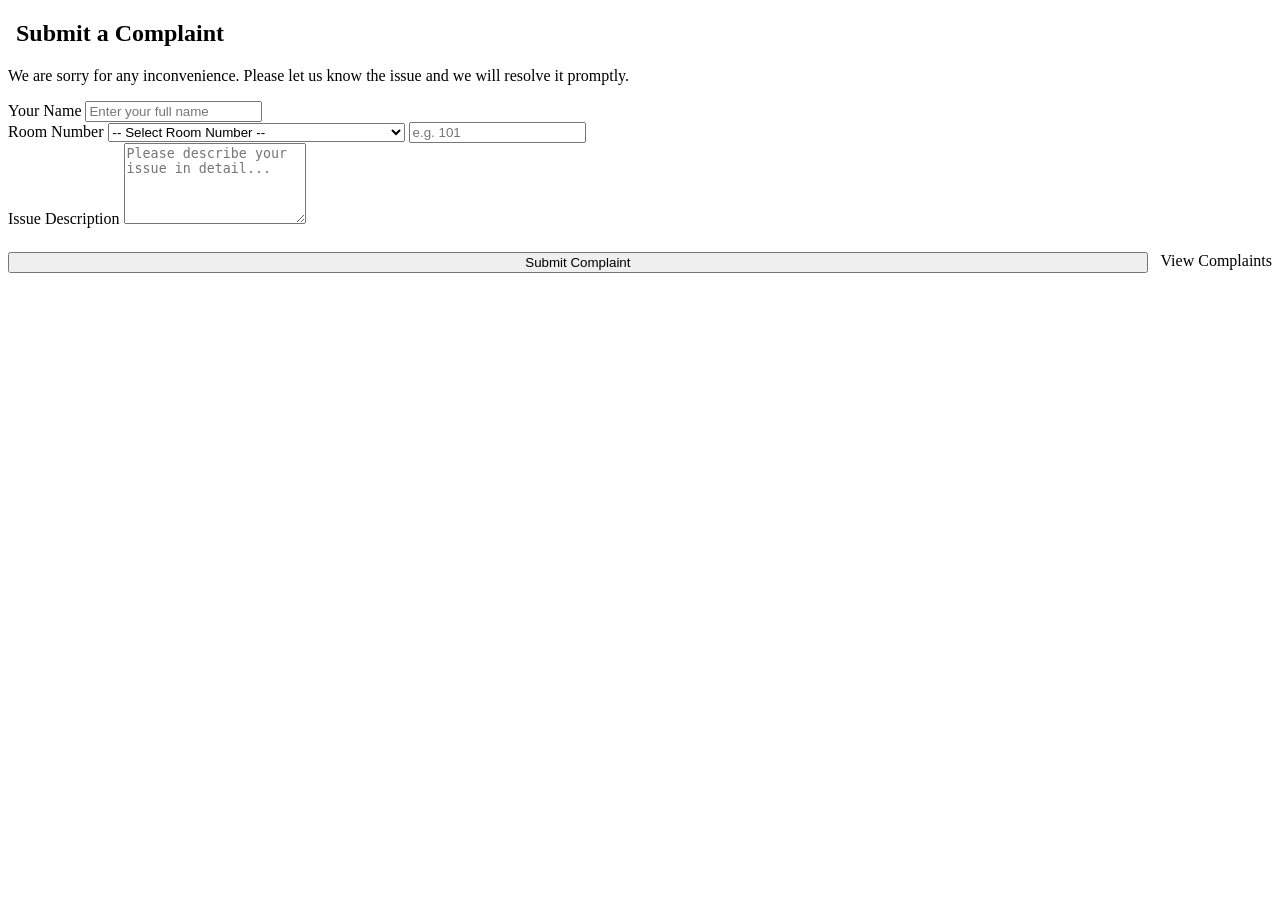
<file: src/main/resources/templates/add_complaint.html>
<!DOCTYPE html>
<html xmlns:th="http://www.thymeleaf.org" xmlns:layout="http://www.ultraq.net.nz/thymeleaf/layout" layout:decorate="~{base}">
<head><title>Grand Hotel — Submit Complaint</title></head>
<body>

<div layout:fragment="content">
<div class="form-container">
    <h2><i class="fas fa-comment-medical" style="color:var(--gold); margin-right:0.5rem;"></i> Submit a Complaint</h2>
    <p>We are sorry for any inconvenience. Please let us know the issue and we will resolve it promptly.</p>
    <form th:action="@{/add_complaint}" method="POST">
        <div class="form-group">
            <label for="customer_name">Your Name</label>
            <input type="text" id="customer_name" name="customer_name"
                   th:value="${session.username != null ? session.username : ''}"
                   th:readonly="${session.role != 'admin'}"
                   placeholder="Enter your full name" required>
        </div>

        <div class="form-group">
            <label for="room_number">Room Number</label>
            <select id="room_number" name="room_number" required th:if="${rooms != null and not #lists.isEmpty(rooms)}">
                <option value="" disabled selected>-- Select Room Number --</option>
                <option th:each="r : ${rooms}" th:value="${r.room_number}">
                    Room [[${r.room_number}]] - [[${r.room_type}]]
                </option>
            </select>
            <input type="text" id="room_number_text" name="room_number" placeholder="e.g. 101" required th:if="${rooms == null or #lists.isEmpty(rooms)}">
        </div>

        <div class="form-group">
            <label for="complaint">Issue Description</label>
            <textarea id="complaint" name="complaint" rows="5" required placeholder="Please describe your issue in detail..."></textarea>
        </div>

        <div style="display:flex; gap:0.8rem; flex-wrap:wrap; margin-top:1.5rem;">
            <button type="submit" class="btn btn-primary" style="flex:1;"><i class="fas fa-paper-plane"></i> Submit Complaint</button>
            <a th:href="@{/complaints}" class="btn btn-secondary"><i class="fas fa-list"></i> View Complaints</a>
        </div>
    </form>
</div>
</div>
</body>
</html>
</file>
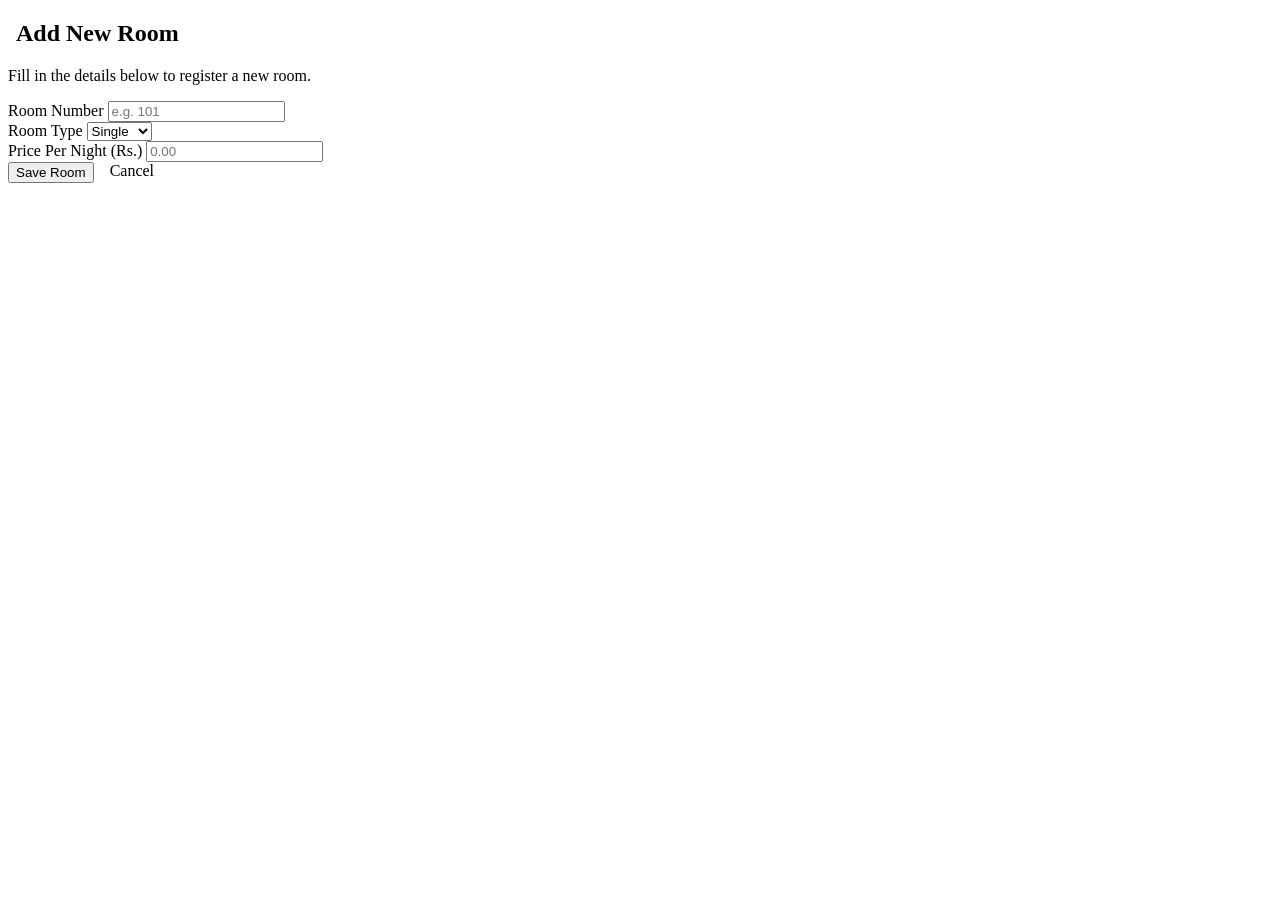
<file: src/main/resources/templates/add_room.html>
<!DOCTYPE html>
<html xmlns:th="http://www.thymeleaf.org" xmlns:layout="http://www.ultraq.net.nz/thymeleaf/layout" layout:decorate="~{base}">
<head><title>Grand Hotel — Add Room</title></head>
<body>

<div layout:fragment="content">
<div class="form-container">
    <h2><i class="fas fa-plus-circle" style="color:var(--gold); margin-right:0.5rem;"></i> Add New Room</h2>
    <p>Fill in the details below to register a new room.</p>
    <form th:action="@{/add_room}" method="POST">
        <div class="form-group">
            <label for="room_number">Room Number</label>
            <input type="text" id="room_number" name="room_number" placeholder="e.g. 101" required>
        </div>

        <div class="form-group">
            <label for="room_type">Room Type</label>
            <select id="room_type" name="room_type" required>
                <option value="Single">Single</option>
                <option value="Double">Double</option>
                <option value="Deluxe">Deluxe</option>
                <option value="Suite">Suite</option>
            </select>
        </div>

        <div class="form-group">
            <label for="price">Price Per Night (Rs.)</label>
            <input type="number" id="price" name="price" step="0.01" min="0" placeholder="0.00" required>
        </div>

        <div style="display:flex; gap:1rem; flex-wrap:wrap;">
            <button type="submit" class="btn btn-primary"><i class="fas fa-save"></i> Save Room</button>
            <a th:href="@{/rooms}" class="btn btn-secondary"><i class="fas fa-times"></i> Cancel</a>
        </div>
    </form>
</div>
</div>
</body>
</html>
</file>
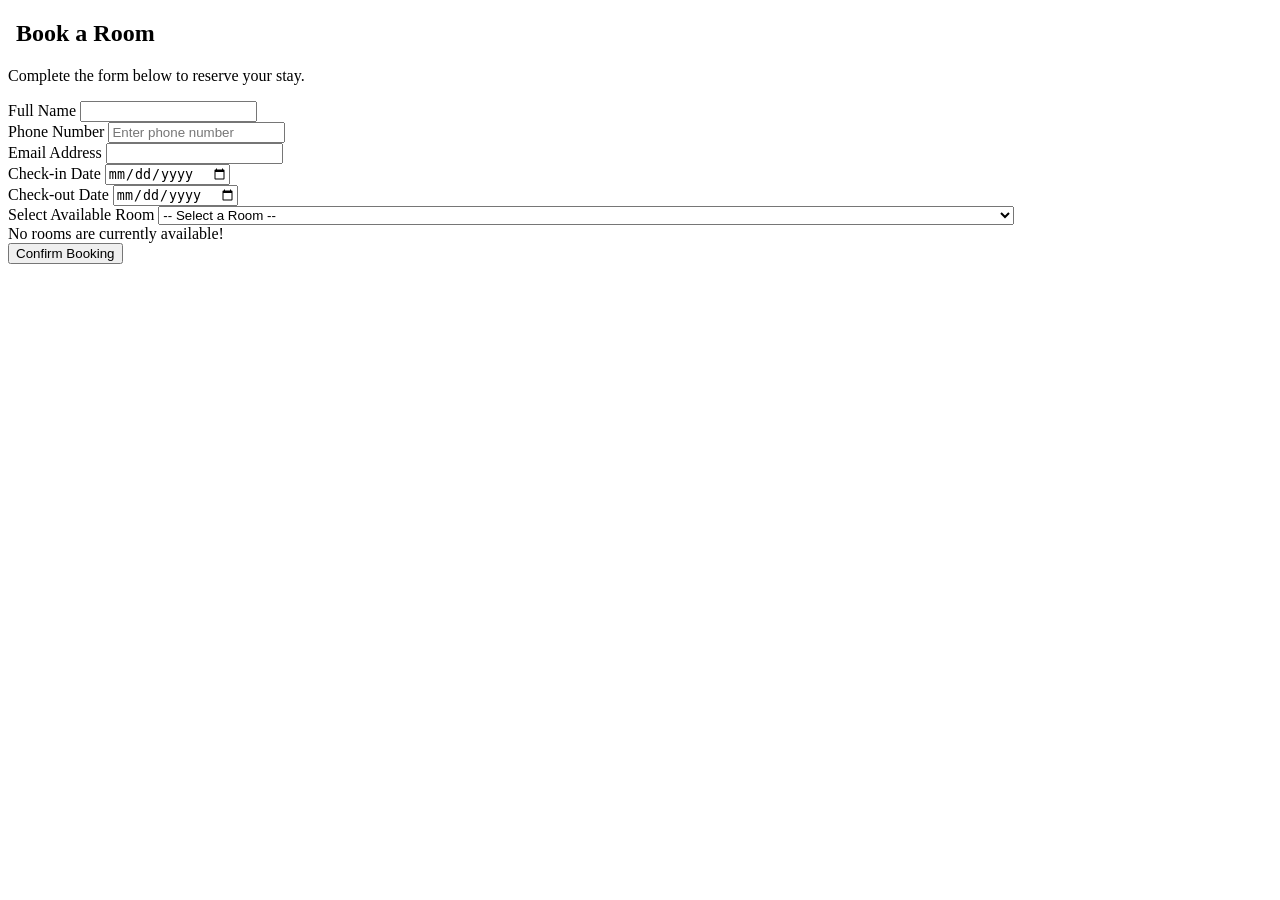
<file: src/main/resources/templates/book_room.html>
<!DOCTYPE html>
<html xmlns:th="http://www.thymeleaf.org" xmlns:layout="http://www.ultraq.net.nz/thymeleaf/layout" layout:decorate="~{base}">
<head><title>Grand Hotel — Book a Room</title></head>
<body>

<div layout:fragment="content">
<div class="form-container">
    <h2><i class="fas fa-concierge-bell" style="color:var(--gold); margin-right:0.5rem;"></i> Book a Room</h2>
    <p>Complete the form below to reserve your stay.</p>
    <form th:action="@{/book_room}" method="POST" id="bookingForm">

        <div class="form-group">
            <label for="customer_name">Full Name</label>
            <input type="text" id="customer_name" name="customer_name"
                   th:value="${session.username != null ? session.username : (user_info != null ? user_info.get('username') : '')}"
                   th:readonly="${session.role != 'admin'}" required>
        </div>

        <div class="form-group">
            <label for="phone">Phone Number</label>
            <input type="tel" id="phone" name="phone"
                   th:value="${user_info != null ? user_info.get('phone') : ''}"
                   placeholder="Enter phone number" required>
        </div>

        <div class="form-group">
            <label for="email">Email Address</label>
            <input type="text" id="email" name="email"
                   th:value="${session.email != null ? session.email : (user_info != null ? user_info.get('email') : '')}"
                   th:readonly="${session.role != 'admin'}" required>
        </div>

        <div class="form-row">
            <div class="form-group half">
                <label for="check_in">Check-in Date</label>
                <input type="date" id="check_in" name="check_in" required onchange="calculatePrice()">
            </div>
            <div class="form-group half">
                <label for="check_out">Check-out Date</label>
                <input type="date" id="check_out" name="check_out" required onchange="calculatePrice()">
            </div>
        </div>

        <div class="form-group">
            <label for="room_id">Select Available Room</label>

            <select th:if="${available_rooms != null and not #lists.isEmpty(available_rooms)}" id="room_id" name="room_id" required onchange="calculatePrice()">
                <option value="" disabled selected>-- Select a Room --</option>
                <option th:each="room : ${available_rooms}" th:value="${room.id}" th:attr="data-price=${room.price}">
                    Room [[${room.room_number}]] - [[${room.room_type}]] (Rs.[[${room.price != null ? #numbers.formatDecimal(room.price, 1, 2) : '0.00'}]]/night)
                </option>
            </select>

            <div th:if="${available_rooms == null or #lists.isEmpty(available_rooms)}" class="alert alert-warning">
                <i class="fas fa-exclamation-triangle"></i> No rooms are currently available!
            </div>
        </div>

        <div class="price-estimate" id="price-estimate-box" style="display: none;">
            <h4><i class="fas fa-receipt" style="margin-right:0.4rem;"></i> Estimated Total: Rs.<span id="calculated_price">0.00</span></h4>
            <p><small><span id="days_count">0</span> nights</small></p>
        </div>

        <button type="submit" class="btn btn-success btn-block" id="submitBtn" th:disabled="${available_rooms == null or #lists.isEmpty(available_rooms)}">
            <i class="fas fa-check-circle"></i> Confirm Booking
        </button>
    </form>
</div>
</div>
</body>
</html>
</file>
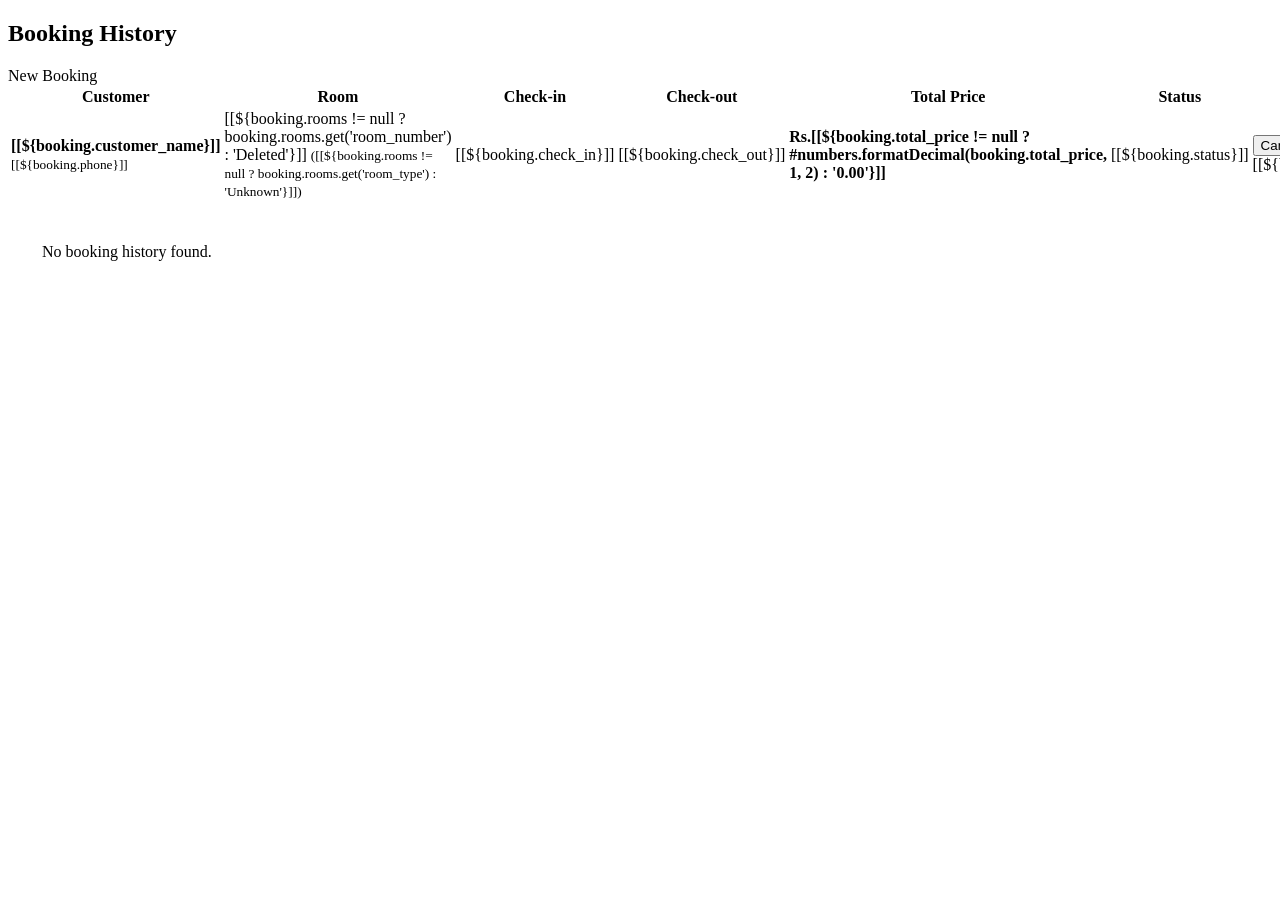
<file: src/main/resources/templates/bookings.html>
<!DOCTYPE html>
<html xmlns:th="http://www.thymeleaf.org" xmlns:layout="http://www.ultraq.net.nz/thymeleaf/layout" layout:decorate="~{base}">
<head><title>Grand Hotel — Bookings</title></head>
<body>

<div layout:fragment="content">
<div class="page-header">
    <h2 th:text="${session.role == 'admin' ? 'Bookings Log (All)' : 'My Booking History'}">Booking History</h2>
    <a th:href="@{/book_room}" class="btn btn-primary"><i class="fas fa-calendar-plus"></i> New Booking</a>
</div>

<div class="table-wrapper">
<table class="data-table">
    <thead>
        <tr>
            <th>Customer</th>
            <th>Room</th>
            <th>Check-in</th>
            <th>Check-out</th>
            <th>Total Price</th>
            <th>Status</th>
            <th>Actions</th>
        </tr>
    </thead>
    <tbody>
        <th:block th:each="booking : ${bookings}">
        <tr>
            <td data-label="Customer">
                <strong>[[${booking.customer_name}]]</strong><br>
                <small class="text-muted">[[${booking.phone}]]</small>
            </td>
            <td data-label="Room">
                [[${booking.rooms != null ? booking.rooms.get('room_number') : 'Deleted'}]]
                <small class="text-muted">([[${booking.rooms != null ? booking.rooms.get('room_type') : 'Unknown'}]])</small>
            </td>
            <td data-label="Check-in">[[${booking.check_in}]]</td>
            <td data-label="Check-out">[[${booking.check_out}]]</td>
            <td data-label="Total Price"><strong>Rs.[[${booking.total_price != null ? #numbers.formatDecimal(booking.total_price, 1, 2) : '0.00'}]]</strong></td>
            <td data-label="Status">
                <span th:class="${booking.status == 'Active' ? 'badge badge-success' : 'badge badge-secondary'}">
                    [[${booking.status}]]
                </span>
            </td>
            <td data-label="Actions">
                <th:block th:if="${booking.status == 'Active'}">
                <form th:action="@{/cancel_booking/{id}(id=${booking.id})}" method="POST" style="display: inline;" onsubmit="return confirm('Cancel this booking? Room will be made available again.');">
                    <button type="submit" class="btn-small btn-danger"><i class="fas fa-times-circle"></i> Cancel</button>
                </form>
                </th:block>
                <th:block th:unless="${booking.status == 'Active'}">
                <span class="text-muted">[[${booking.status}]]</span>
                </th:block>
            </td>
        </tr>
        </th:block>

        <tr th:if="${bookings == null or #lists.isEmpty(bookings)}">
            <td colspan="7" class="text-center" style="padding: 2rem; color: var(--text-muted);">
                <i class="fas fa-calendar-times" style="font-size:2rem; display:block; margin-bottom:0.5rem; opacity:0.4;"></i>
                No booking history found.
            </td>
        </tr>
    </tbody>
</table>
</div>

</div>
</body>
</html>
</file>
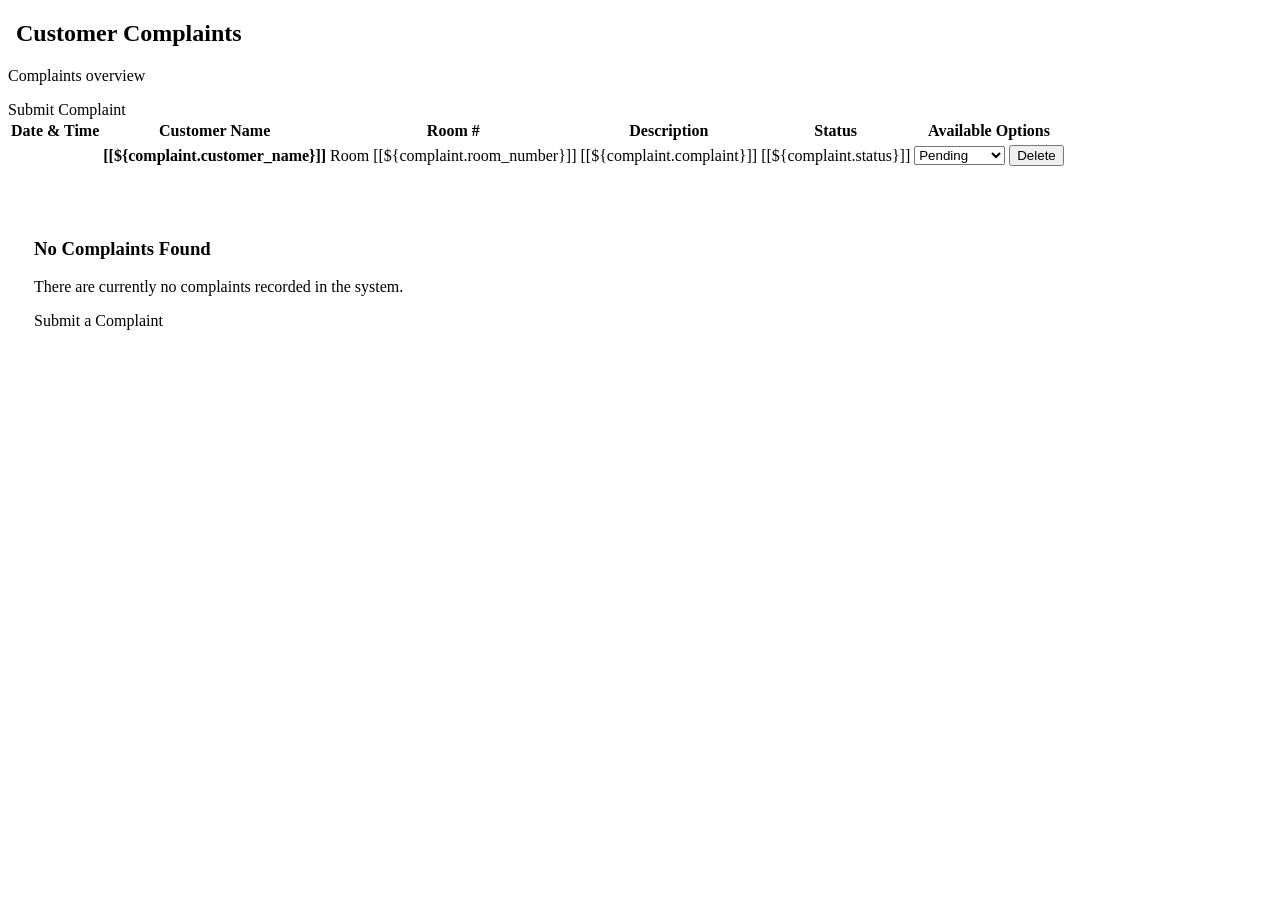
<file: src/main/resources/templates/complaints.html>
<!DOCTYPE html>
<html xmlns:th="http://www.thymeleaf.org" xmlns:layout="http://www.ultraq.net.nz/thymeleaf/layout" layout:decorate="~{base}">
<head><title>Grand Hotel — Complaints</title></head>
<body>

<div layout:fragment="content">
<div class="page-header">
    <div>
        <h2 th:text="${session.role == 'admin' ? 'Customer Complaints (All)' : 'My Complaints'}"><i class="fas fa-comment-dots" style="color:var(--gold); margin-right:0.5rem;"></i> Customer Complaints</h2>
        <p th:text="${session.role == 'admin' ? 'Manage and update all customer complaints and resolution status' : 'Track and manage your submitted hotel complaints and their current resolution status'}">Complaints overview</p>
    </div>
    <a th:href="@{/add_complaint}" class="btn btn-primary"><i class="fas fa-plus"></i> Submit Complaint</a>
</div>

<div class="table-wrapper">
<table class="data-table">
    <thead>
        <tr>
            <th>Date &amp; Time</th>
            <th>Customer Name</th>
            <th>Room #</th>
            <th>Description</th>
            <th>Status</th>
            <th>Available Options</th>
        </tr>
    </thead>
    <tbody>
        <th:block th:each="complaint : ${complaints}">
        <tr>
            <td data-label="Date & Time">
                <span th:text="${complaint.created_at != null and complaint.created_at.length() >= 10 ? #strings.substring(complaint.created_at, 0, 10) : 'Recent'}"></span>
                <small class="text-muted" th:text="${complaint.created_at != null and complaint.created_at.length() >= 16 ? #strings.substring(complaint.created_at, 11, 16) : ''}"></small>
            </td>
            <td data-label="Customer">
                <strong>[[${complaint.customer_name}]]</strong>
            </td>
            <td data-label="Room #">
                <span class="badge badge-info">Room [[${complaint.room_number}]]</span>
            </td>
            <td data-label="Description" style="max-width: 320px; word-break: break-word; line-height: 1.5;">
                [[${complaint.complaint}]]
            </td>
            <td data-label="Status">
                <span th:class="${complaint.status == 'Pending' ? 'badge badge-danger' : (complaint.status == 'In Progress' ? 'badge badge-warning' : 'badge badge-success')}">
                    [[${complaint.status}]]
                </span>
            </td>
            <td data-label="Available Options" class="action-buttons">
                <!-- Status Options Selector (Admin Only) -->
                <form th:if="${session.role == 'admin'}" th:action="@{/update_complaint/{id}(id=${complaint.id})}" method="POST" style="display:inline-flex; align-items:center;">
                    <select name="status" onchange="this.form.submit()" class="status-select" title="Change resolution status">
                        <option value="Pending"     th:selected="${complaint.status == 'Pending'}">Pending</option>
                        <option value="In Progress" th:selected="${complaint.status == 'In Progress'}">In Progress</option>
                        <option value="Resolved"    th:selected="${complaint.status == 'Resolved'}">Resolved</option>
                    </select>
                </form>

                <!-- Delete / Withdraw Option (Admin or Complaint Owner) -->
                <form th:action="@{/delete_complaint/{id}(id=${complaint.id})}" method="POST" style="display:inline;" onsubmit="return confirm('Are you sure you want to remove this complaint?');">
                    <button type="submit" class="btn-small btn-danger" title="Remove Complaint">
                        <i class="fas fa-trash"></i> <span th:text="${session.role == 'admin' ? 'Delete' : 'Withdraw'}">Delete</span>
                    </button>
                </form>
            </td>
        </tr>
        </th:block>

        <tr th:if="${complaints == null or #lists.isEmpty(complaints)}">
            <td colspan="6" class="text-center" style="padding: 3rem 1.5rem; color: var(--text-muted);">
                <i class="fas fa-check-circle" style="font-size:2.8rem; display:block; margin-bottom:0.8rem; color:var(--gold-muted); opacity:0.6;"></i>
                <h3>No Complaints Found</h3>
                <p>There are currently no complaints recorded in the system.</p>
                <a th:href="@{/add_complaint}" class="btn btn-primary mt-2"><i class="fas fa-plus"></i> Submit a Complaint</a>
            </td>
        </tr>
    </tbody>
</table>
</div>

</div>
</body>
</html>
</file>
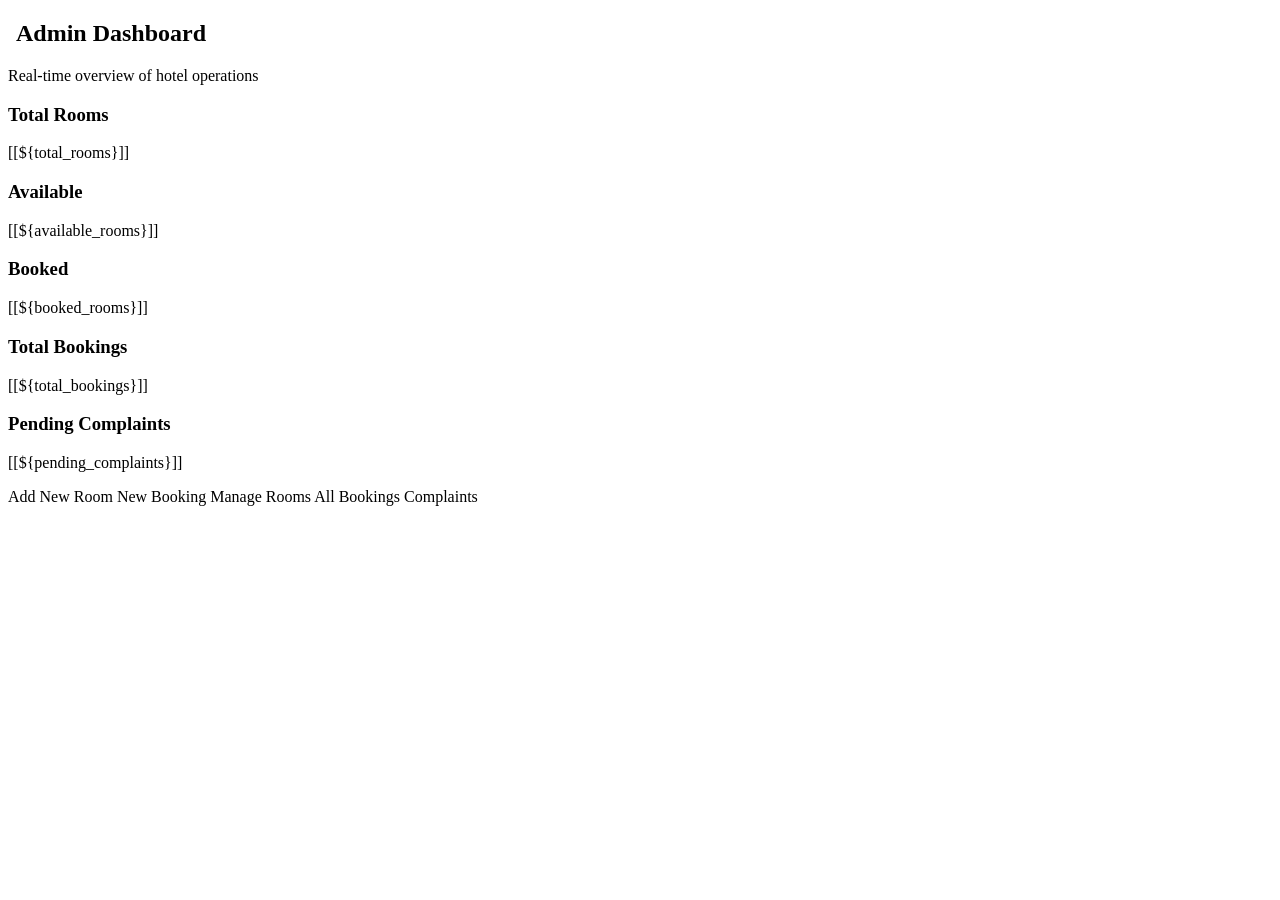
<file: src/main/resources/templates/dashboard.html>
<!DOCTYPE html>
<html xmlns:th="http://www.thymeleaf.org" xmlns:layout="http://www.ultraq.net.nz/thymeleaf/layout" layout:decorate="~{base}">
<head><title>Grand Hotel — Admin Dashboard</title></head>
<body>

<div layout:fragment="content">

<div class="dashboard-header">
    <h2><i class="fas fa-chart-line" style="margin-right:0.5rem;"></i> Admin Dashboard</h2>
    <p>Real-time overview of hotel operations</p>
</div>

<div class="dashboard-stats">
    <div class="stat-card blue fade-in">
        <i class="fas fa-door-open"></i>
        <div class="stat-details">
            <h3>Total Rooms</h3>
            <p>[[${total_rooms}]]</p>
        </div>
    </div>
    <div class="stat-card green fade-in">
        <i class="fas fa-door-closed"></i>
        <div class="stat-details">
            <h3>Available</h3>
            <p>[[${available_rooms}]]</p>
        </div>
    </div>
    <div class="stat-card orange fade-in">
        <i class="fas fa-bed"></i>
        <div class="stat-details">
            <h3>Booked</h3>
            <p>[[${booked_rooms}]]</p>
        </div>
    </div>
    <div class="stat-card purple fade-in">
        <i class="fas fa-address-book"></i>
        <div class="stat-details">
            <h3>Total Bookings</h3>
            <p>[[${total_bookings}]]</p>
        </div>
    </div>
    <div class="stat-card red fade-in">
        <i class="fas fa-exclamation-circle"></i>
        <div class="stat-details">
            <h3>Pending Complaints</h3>
            <p>[[${pending_complaints}]]</p>
        </div>
    </div>
</div>

<div class="dashboard-actions">
    <a th:href="@{/add_room}"   class="btn btn-primary"><i class="fas fa-plus"></i> Add New Room</a>
    <a th:href="@{/book_room}"  class="btn btn-success"><i class="fas fa-calendar-plus"></i> New Booking</a>
    <a th:href="@{/rooms}"      class="btn btn-secondary"><i class="fas fa-door-open"></i> Manage Rooms</a>
    <a th:href="@{/bookings}"   class="btn btn-secondary"><i class="fas fa-list"></i> All Bookings</a>
    <a th:href="@{/complaints}" class="btn btn-secondary"><i class="fas fa-comment-dots"></i> Complaints</a>
</div>

</div>
</body>
</html>
</file>
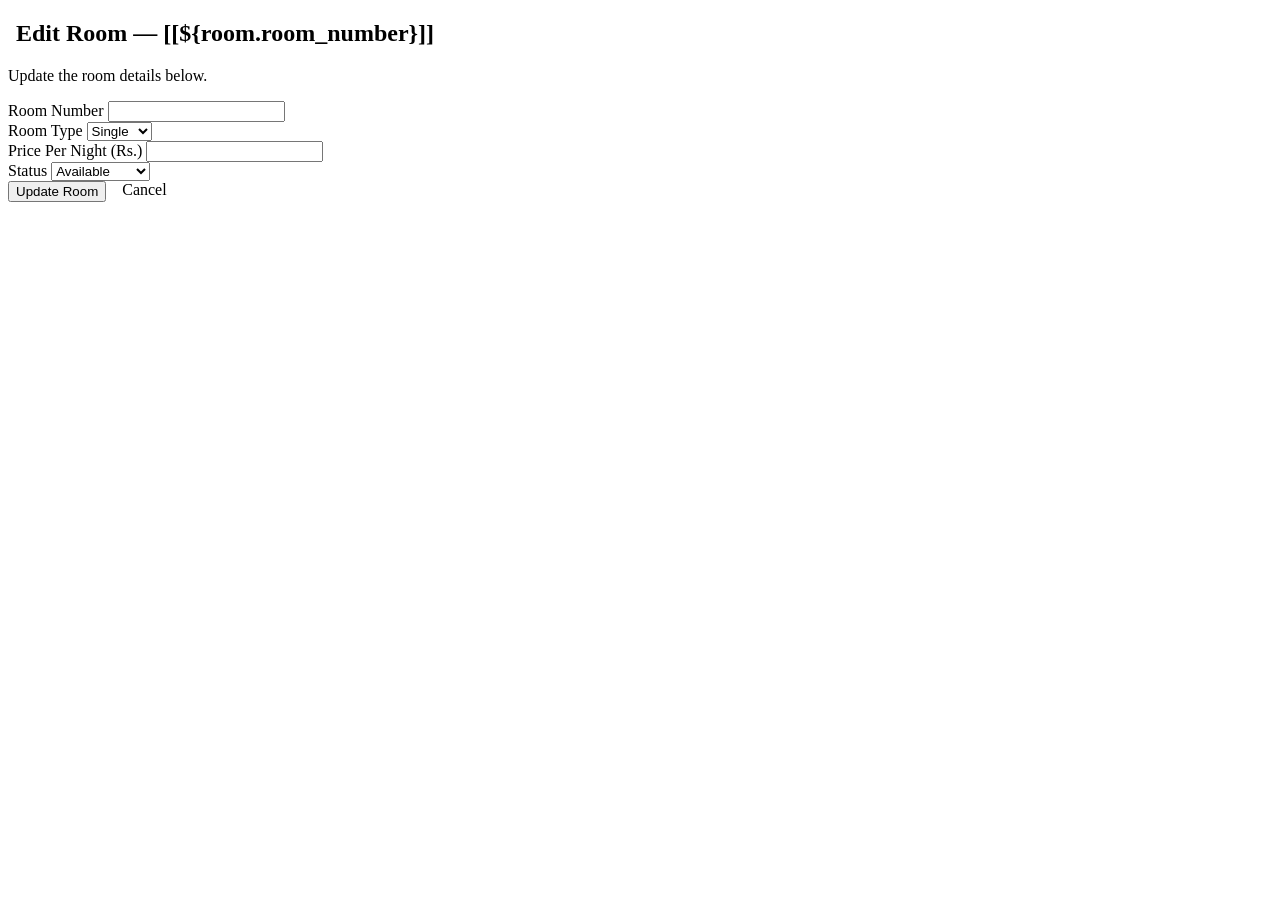
<file: src/main/resources/templates/edit_room.html>
<!DOCTYPE html>
<html xmlns:th="http://www.thymeleaf.org" xmlns:layout="http://www.ultraq.net.nz/thymeleaf/layout" layout:decorate="~{base}">
<head><title>Grand Hotel — Edit Room</title></head>
<body>

<div layout:fragment="content">
<div class="form-container">
    <h2><i class="fas fa-edit" style="color:var(--gold); margin-right:0.5rem;"></i> Edit Room — [[${room.room_number}]]</h2>
    <p>Update the room details below.</p>
    <form th:action="@{/edit_room/{id}(id=${room.id})}" method="POST">
        <div class="form-group">
            <label for="room_number">Room Number</label>
            <input type="text" id="room_number" name="room_number" th:value="${room.room_number}" required>
        </div>

        <div class="form-group">
            <label for="room_type">Room Type</label>
            <select id="room_type" name="room_type" required>
                <option value="Single"  th:selected="${room.room_type == 'Single'}">Single</option>
                <option value="Double"  th:selected="${room.room_type == 'Double'}">Double</option>
                <option value="Deluxe"  th:selected="${room.room_type == 'Deluxe'}">Deluxe</option>
                <option value="Suite"   th:selected="${room.room_type == 'Suite'}">Suite</option>
            </select>
        </div>

        <div class="form-group">
            <label for="price">Price Per Night (Rs.)</label>
            <input type="number" id="price" name="price" step="0.01" min="0" th:value="${room.price}" required>
        </div>

        <div class="form-group">
            <label for="status">Status</label>
            <select id="status" name="status" required>
                <option value="Available"   th:selected="${room.status == 'Available'}">Available</option>
                <option value="Booked"      th:selected="${room.status == 'Booked'}">Booked</option>
                <option value="Maintenance" th:selected="${room.status == 'Maintenance'}">Maintenance</option>
            </select>
        </div>

        <div style="display:flex; gap:1rem; flex-wrap:wrap;">
            <button type="submit" class="btn btn-warning"><i class="fas fa-save"></i> Update Room</button>
            <a th:href="@{/rooms}" class="btn btn-secondary"><i class="fas fa-times"></i> Cancel</a>
        </div>
    </form>
</div>
</div>
</body>
</html>
</file>
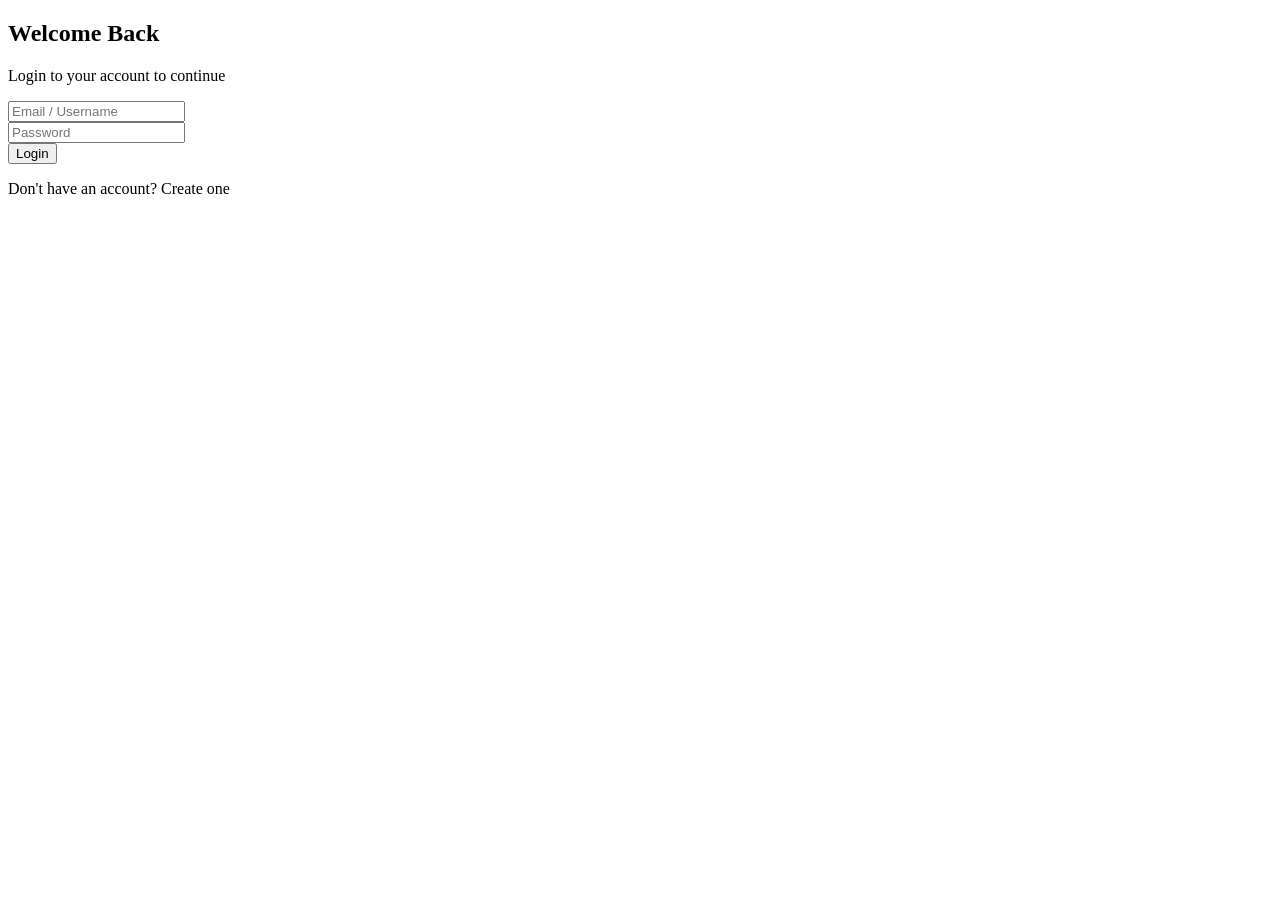
<file: src/main/resources/templates/login.html>
<!DOCTYPE html>
<html xmlns:th="http://www.thymeleaf.org" xmlns:layout="http://www.ultraq.net.nz/thymeleaf/layout" layout:decorate="~{base}">
<head><title>Grand Hotel — Login</title></head>
<body>
<div layout:fragment="content">
<div class="auth-wrapper">
    <div class="auth-card">
        <div class="auth-header">
            <i class="fas fa-user-circle fa-3x"></i>
            <h2>Welcome Back</h2>
            <p>Login to your account to continue</p>
        </div>
        <form th:action="@{/login}" method="POST">
            <div class="form-group input-icon">
                <i class="fas fa-envelope"></i>
                <input type="text" id="email" name="email" placeholder="Email / Username" required>
            </div>
            <div class="form-group input-icon">
                <i class="fas fa-lock"></i>
                <input type="password" id="password" name="password" placeholder="Password" required>
            </div>
            <button type="submit" class="btn btn-primary btn-block auth-btn">
                <i class="fas fa-sign-in-alt"></i> Login
            </button>
        </form>
        <p class="auth-footer">
            Don't have an account? <a th:href="@{/register}">Create one</a>
        </p>
    </div>
</div>
</div>
</body>
</html>
</file>
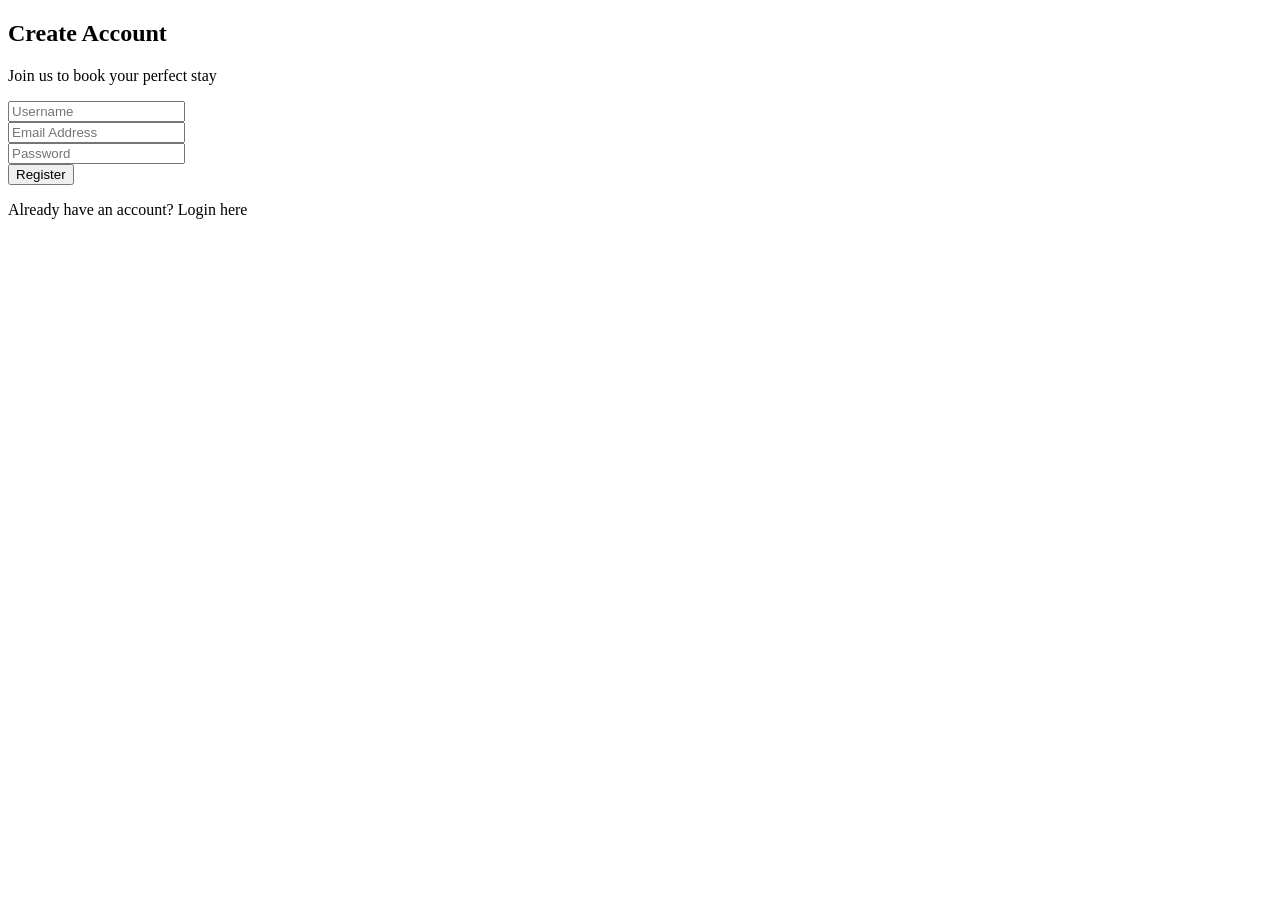
<file: src/main/resources/templates/register.html>
<!DOCTYPE html>
<html xmlns:th="http://www.thymeleaf.org" xmlns:layout="http://www.ultraq.net.nz/thymeleaf/layout" layout:decorate="~{base}">
<head><title>Grand Hotel — Register</title></head>
<body>
<div layout:fragment="content">
<div class="auth-wrapper">
    <div class="auth-card">
        <div class="auth-header">
            <i class="fas fa-user-plus fa-3x"></i>
            <h2>Create Account</h2>
            <p>Join us to book your perfect stay</p>
        </div>
        <form th:action="@{/register}" method="POST">
            <div class="form-group input-icon">
                <i class="fas fa-user"></i>
                <input type="text" id="username" name="username" placeholder="Username" required>
            </div>
            <div class="form-group input-icon">
                <i class="fas fa-envelope"></i>
                <input type="email" id="email" name="email" placeholder="Email Address" required>
            </div>
            <div class="form-group input-icon">
                <i class="fas fa-lock"></i>
                <input type="password" id="password" name="password" placeholder="Password" required>
            </div>
            <button type="submit" class="btn btn-success btn-block auth-btn">
                <i class="fas fa-user-plus"></i> Register
            </button>
        </form>
        <p class="auth-footer">
            Already have an account? <a th:href="@{/login}">Login here</a>
        </p>
    </div>
</div>
</div>
</body>
</html>
</file>
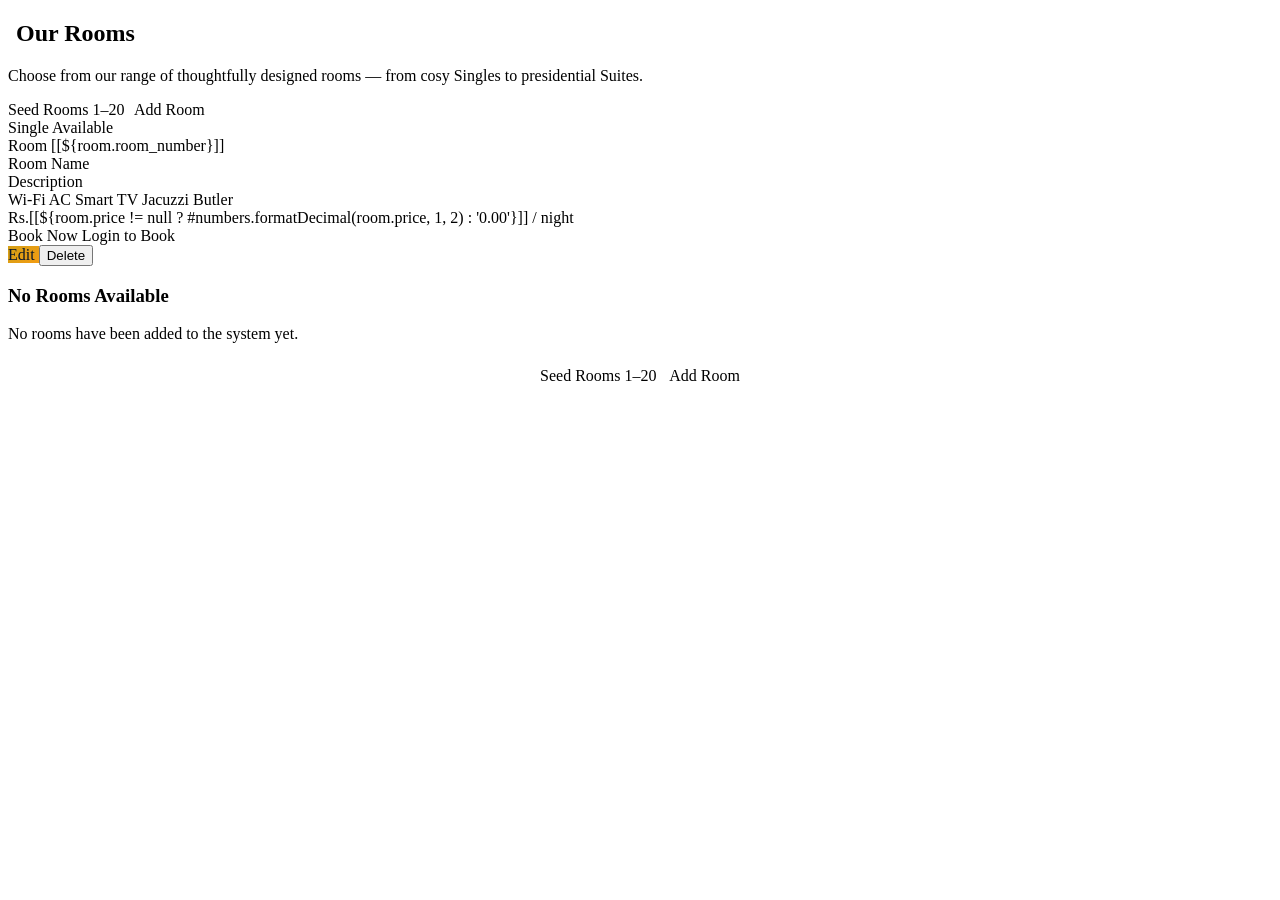
<file: src/main/resources/templates/rooms.html>
<!DOCTYPE html>
<html xmlns:th="http://www.thymeleaf.org" xmlns:layout="http://www.ultraq.net.nz/thymeleaf/layout" layout:decorate="~{base}">
<head><title>Grand Hotel — Rooms</title></head>
<body>

<div layout:fragment="content">

    <!-- Page Header -->
    <div class="page-header">
        <div>
            <h2><i class="fas fa-door-open" style="color:var(--gold); margin-right:0.5rem;"></i> Our Rooms</h2>
            <p>Choose from our range of thoughtfully designed rooms — from cosy Singles to presidential Suites.</p>
        </div>
        <div th:if="${session.role == 'admin'}" style="display:flex; gap:0.6rem; flex-wrap:wrap;">
            <a th:href="@{/seed_rooms}" class="btn btn-secondary"><i class="fas fa-magic"></i> Seed Rooms 1–20</a>
            <a th:href="@{/add_room}" class="btn btn-primary"><i class="fas fa-plus"></i> Add Room</a>
        </div>
    </div>

    <!-- Room Cards Grid -->
    <div class="rooms-grid" th:if="${rooms != null and not #lists.isEmpty(rooms)}">
        <th:block th:each="room : ${rooms}">
            <div class="room-card fade-in">

                <!-- Photo (styled via CSS by room number & data-type attribute) -->
                <div class="room-card-photo-wrap">
                    <div class="room-card-photo" th:attr="data-type=${room.room_type}, data-room-number=${room.room_number}">
                        <span class="room-type-badge" th:text="${room.room_type}">Single</span>
                        <span th:class="${room.status == 'Available' ? 'status-pill-abs sp-available' : (room.status == 'Booked' ? 'status-pill-abs sp-booked' : 'status-pill-abs sp-other')}"
                              th:text="${room.status}">Available</span>
                    </div>
                </div>

                <!-- Card Body -->
                <div class="room-card-body">
                    <div class="room-card-type">Room [[${room.room_number}]]</div>

                    <div class="room-card-name"
                         th:text="${room.room_type == 'Single' ? 'Classic Single Room' : (room.room_type == 'Double' ? 'Comfort Double Room' : (room.room_type == 'Deluxe' ? 'Deluxe King Room' : (room.room_type == 'Suite' ? 'Presidential Suite' : room.room_type + ' Room')))}">Room Name</div>

                    <div class="room-card-desc"
                         th:text="${room.room_type == 'Single' ? 'A cosy haven for solo travellers — plush bedding, modern amenities, and serene decor.' : (room.room_type == 'Double' ? 'Spacious and inviting with a king-size bed, premium linens, and a relaxing ambience.' : (room.room_type == 'Deluxe' ? 'Elevated luxury with panoramic views, premium furnishings, and exclusive spa access.' : (room.room_type == 'Suite' ? 'Our finest suite — private living area, jacuzzi, butler service, and unmatched opulence.' : 'A comfortable, well-furnished room designed for a pleasant and memorable stay.')))}">Description</div>

                    <!-- Amenities -->
                    <div class="room-amenities">
                        <span><i class="fas fa-wifi"></i> Wi-Fi</span>
                        <span><i class="fas fa-snowflake"></i> AC</span>
                        <span><i class="fas fa-tv"></i> Smart TV</span>
                        <span th:if="${room.room_type == 'Deluxe' or room.room_type == 'Suite'}"><i class="fas fa-bath"></i> Jacuzzi</span>
                        <span th:if="${room.room_type == 'Suite'}"><i class="fas fa-concierge-bell"></i> Butler</span>
                    </div>

                    <!-- Price & Booking -->
                    <div class="room-price-row">
                        <div class="room-card-price">
                            Rs.[[${room.price != null ? #numbers.formatDecimal(room.price, 1, 2) : '0.00'}]]
                            <span>/ night</span>
                        </div>
                        <a th:href="@{/book_room}" class="btn btn-primary btn-sm"
                           th:if="${room.status == 'Available' and session.user_id != null and session.role != 'admin'}">
                            <i class="fas fa-calendar-check"></i> Book Now
                        </a>
                        <a th:href="@{/login}" class="btn btn-secondary btn-sm"
                           th:if="${room.status == 'Available' and session.user_id == null}">
                            <i class="fas fa-sign-in-alt"></i> Login to Book
                        </a>
                    </div>

                    <!-- Admin Actions -->
                    <div class="room-admin-row" th:if="${session.role == 'admin'}">
                        <a th:href="@{/edit_room/{id}(id=${room.id})}" class="btn btn-sm"
                           style="background:linear-gradient(135deg,#d4a017,#f39c12);color:#0a1628;">
                            <i class="fas fa-edit"></i> Edit
                        </a>
                        <form th:action="@{/delete_room/{id}(id=${room.id})}" method="POST" style="display:inline;"
                              onsubmit="return confirm('Are you sure you want to delete this room?');">
                            <button type="submit" class="btn btn-danger btn-sm"><i class="fas fa-trash"></i> Delete</button>
                        </form>
                    </div>
                </div>

            </div>
        </th:block>
    </div>

    <!-- Empty State -->
    <div class="empty-state" th:if="${rooms == null or #lists.isEmpty(rooms)}">
        <i class="fas fa-door-open"></i>
        <h3>No Rooms Available</h3>
        <p>No rooms have been added to the system yet.</p>
        <div th:if="${session.role == 'admin'}" style="margin-top:1.5rem; display:flex; gap:0.8rem; justify-content:center;">
            <a th:href="@{/seed_rooms}" class="btn btn-secondary"><i class="fas fa-magic"></i> Seed Rooms 1–20</a>
            <a th:href="@{/add_room}" class="btn btn-primary"><i class="fas fa-plus"></i> Add Room</a>
        </div>
    </div>

</div>
</body>
</html>
</file>
